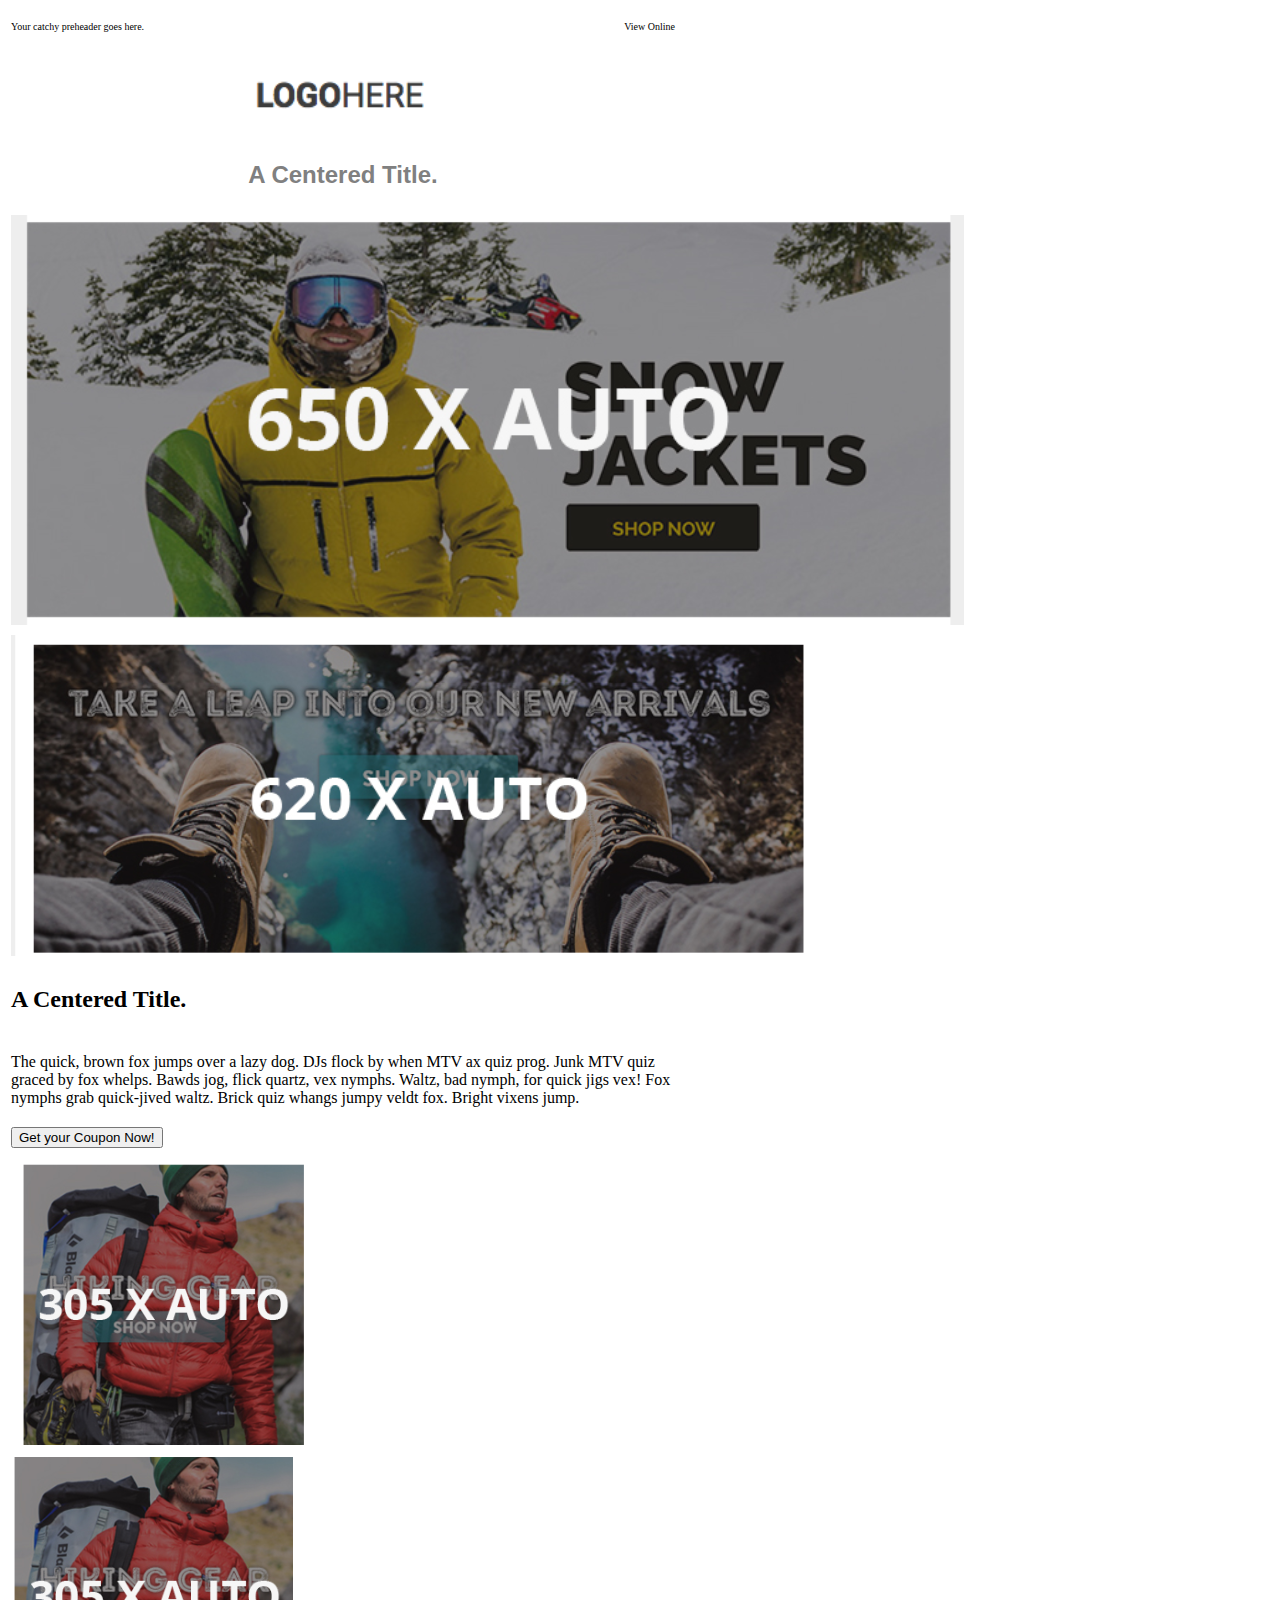
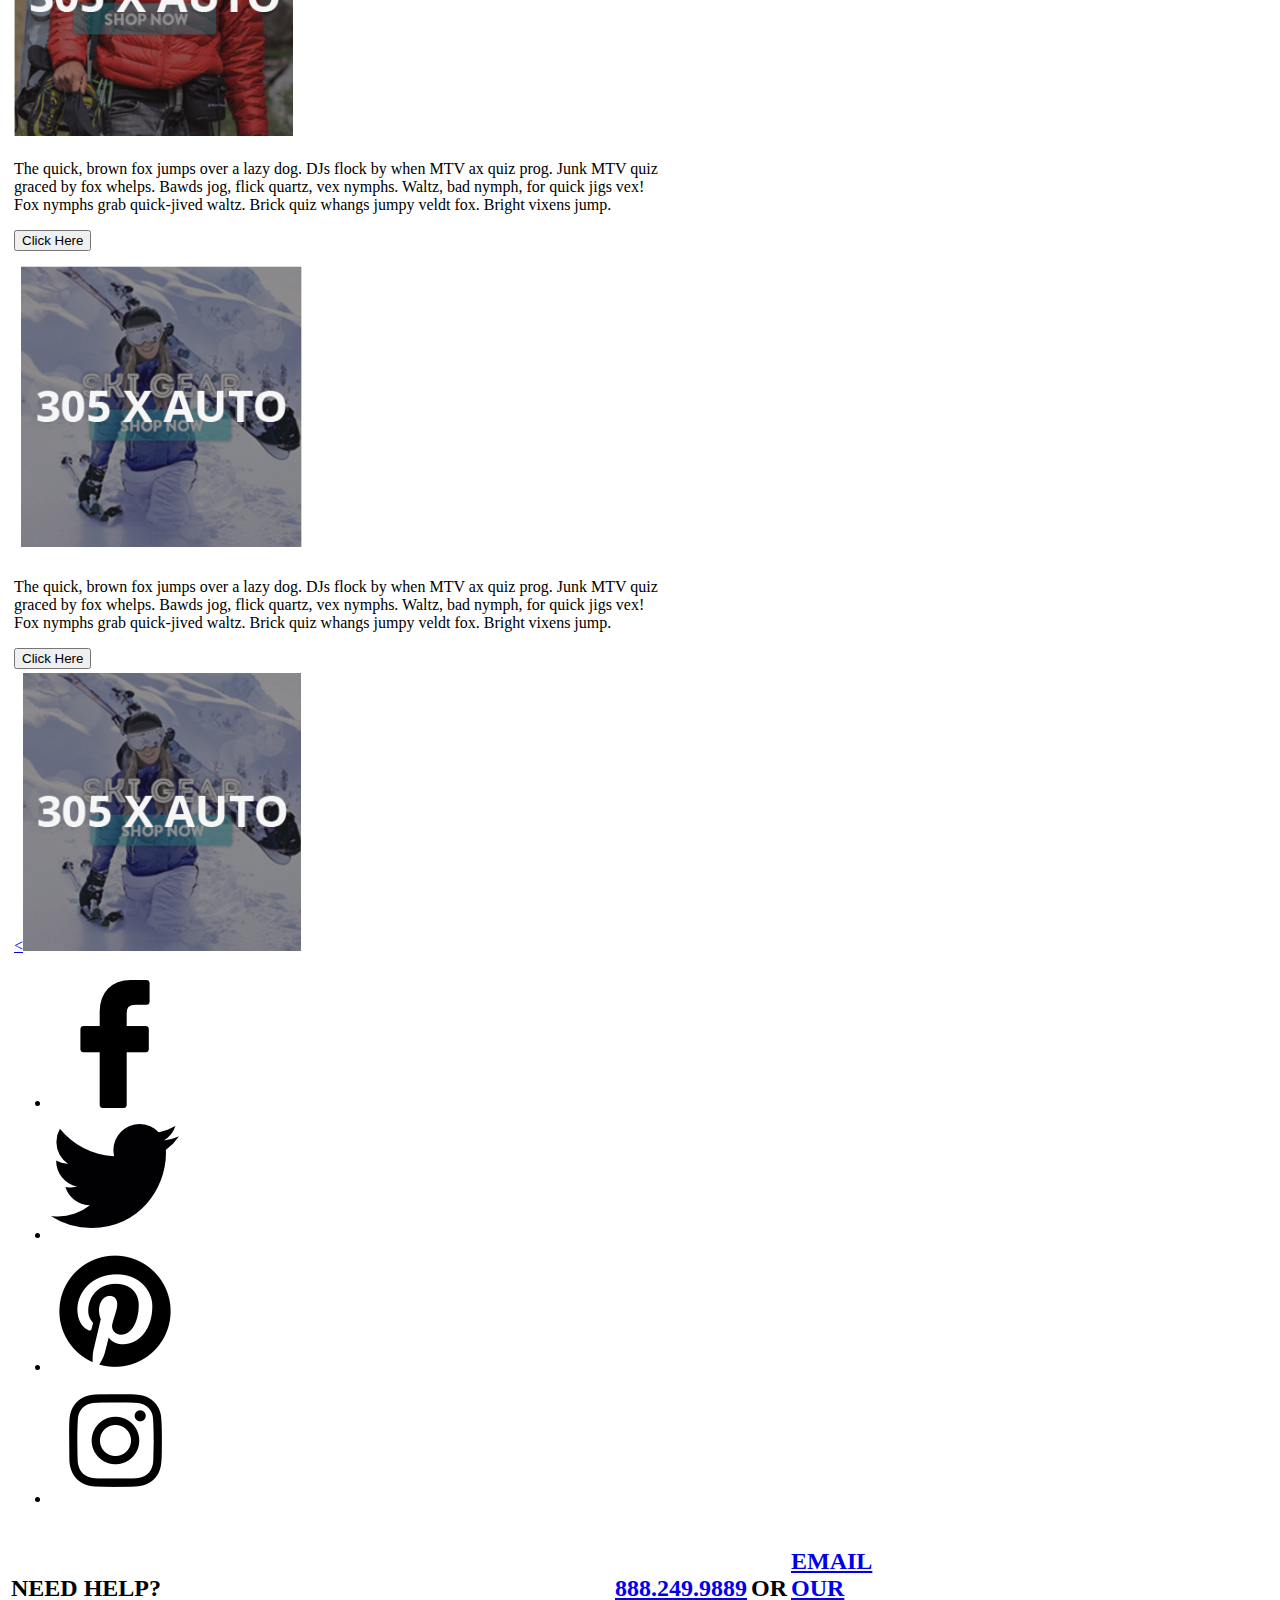
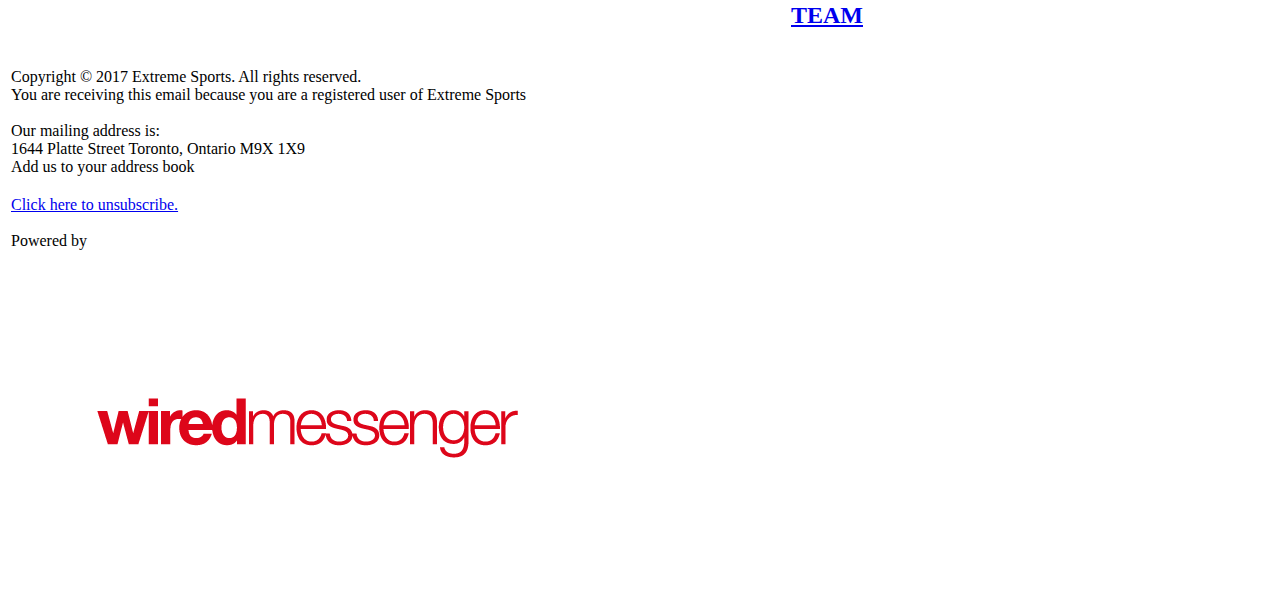
<file: index.html>
<!DOCTYPE html>
<html>
<head>
	<meta charset="utf-8"/>
	<style type="text/css">
.wrapper{
	width:100%;
	table-layout: fixed;
}
.inner-wrapper{
	width: 100%;
	max-width: 670px;
}
.table-outer{
	width: 100%;
	max-width: 670px;
}
.header1{
	width:100%;
	align-text: left;
	font-size: 10px;
	font-family: Garmond;
}
.header2{
	width:100%;
	align-text: center;
	text-indent: -20em;
	font-size: 10px;
	font-family: Garmond;
}
.table-logo{
	width: 100%;
	padding-top: 20px;
}
.snowJacketTitle{
	width:100%;
	font-family: Arial;
	color: Gray;
}
.snowJackets{
	width: 100%
	max-width:100%;
	height: auto;

}



		</style>
</head>
<body>
</body>
	<div class="wrapper">
		<div class = "inner-wrapper">
			<table class = "table-outer">
				<tr>
					<td align="left" class= "header1">
						<p> Your catchy preheader goes here.</p>
					</td>
					<td align="right" class= "header2">
						<p> View Online </p>
					</td>
				</tr>  <!--END HEADER -->	
			</table> <!-- END TABLE OUTER -->
			<table class = "table-logo">
				<tr>
					<td align="center" class= "logo">
						<a href="https://www.wiredmessenger.com/">
						<img src = "logo.png" class="logo" alt="Logo Here">
					</td>
				</tr>  <!--END LOGO -->	
			</table> <!-- END TABLE LOGO -->
			<table class = "snowJacketTitle">
				<tr>
					<td align="center" class= "titleSnowJacket">
						<h2>	A Centered Title. </h2>
					</td>
				</tr>  <!--END CENTERED TITLE -->	
			</table> <!-- END TABLE CENTERED TITLE -->
			<table class = "table-snowJacketPic">
				<tr>
					<td align="center" class= "snowJacketPic">
						<a href="https://www.wiredmessenger.com">
						<img src = "snowJackets.png" class="snowJackets" alt="Snow Jackets"></a>
					</td>
				</tr>  <!--END CENTERED SNOW JACKET -->	
			</table> <!-- END TABLE SNOW JACKET -->
			<table class = "table-TakeALeap">
				<tr>
					<td class= "takeALeap">
						<a href="https://www.wiredmessenger.com/services/">
						<img src = "takeALeap.png" class="takeALeap" alt="Take a leap"></a>
					</td>
				</tr>  <!--END table row -takeALeap -->	
			</table> <!-- END table-TakeALeap -->
			<table class = "table-TakeALeapText">
				<tr>
					<td class= "takeALeapHead">
						<h2>	A Centered Title. </h2>
					</td>
				</tr>  <!--END CENTERED TITLE -->	
				<tr>
					<td class= "takeALeapPara">
						<p>	The quick, brown fox jumps over a lazy dog. DJs flock by when MTV ax quiz prog. Junk MTV quiz graced by fox whelps. Bawds jog, flick quartz, vex nymphs. Waltz, bad nymph, for quick jigs vex! Fox nymphs grab quick-jived waltz. Brick quiz whangs jumpy veldt fox. Bright vixens jump. </p>
					</td>
				</tr>  <!--END CENTERED Para -->
				<tr>
					<td>
						<button type="button">Get your Coupon Now!</button>
					</td>
				</tr>
			</table> <!-- END TABLE CENTERED TITLE-TakeALeapIMG-BUTTON -->
			<table class ="Grid-Table">
				<tr>
					<td class = "two-cols">
					<div class = "Left-col">
						<table>
							<tr>
								<td>
									<a href="https://www.wiredmessenger.com/services/email-marketing/">
									<img src = "HikingGear1.png" class="HikingGear1" alt="Hiking Gear"></a>
								</td>
							</tr>
							<tr>
								<td>
									<a href="https://www.wiredmessenger.com/services/email-marketing/">
									<img src = "HikingGear2.png" class="HikingGear2" alt="Hiking Gear"></a>
								</td>
							</tr>
							<tr>
								<td>
									<p>	The quick, brown fox jumps over a lazy dog. DJs flock by when MTV ax quiz prog. Junk MTV quiz graced by fox whelps. Bawds jog, flick quartz, vex nymphs. Waltz, bad nymph, for quick jigs vex! Fox nymphs grab quick-jived waltz. Brick quiz whangs jumpy veldt fox. Bright vixens jump. </p>
									<a href="https://www.wiredmessenger.com/services/print-services/">
									<button type="button">Click Here</button></a>
								</td>
							</tr>
						</table>
					</div>   <!-- END of LEFT COLUMN -->

					<div class = "Right-col">
						<table>
							<tr>
								<td>
									<a href="https://www.wiredmessenger.com/services/email-marketing/">
									<img src = "SkiGear1.png" class="SkiGear1" alt="Ski Gear"></a>
								</td>
							</tr>
							<tr>
								<td>
									<p>	The quick, brown fox jumps over a lazy dog. DJs flock by when MTV ax quiz prog. Junk MTV quiz graced by fox whelps. Bawds jog, flick quartz, vex nymphs. Waltz, bad nymph, for quick jigs vex! Fox nymphs grab quick-jived waltz. Brick quiz whangs jumpy veldt fox. Bright vixens jump. </p>
									<a href="https://www.wiredmessenger.com/services/email-marketing/">
									<button type="button">Click Here</button></a>
								</td>
							</tr>
							<tr>
								<td>
									<a href="https://www.wiredmessenger.com/services/email-marketing/">
									<<img src = "SkiGear2.png" class="SkiGear2" alt="Ski Gear"></a>
								</td>
							</tr>
						</table>
					</div>   <!-- END of RIGHT COLUMN -->
					</td>
				</tr>
			</table> <!-- END OF GRID TABLE -->
			<div class="connect" >
				<table>
					<tr>
						<td>
							<ul class="social">
								<li><a href="https://www.facebook.com/"><img src="fb.png"></a></li>
								<li><a href="https://www.twitter.com/"><img src="twitter.png"></a></li>
								<li><a href="https://www.pintrest.com/"><img src="pinterest.png"></a></li>
								<li><a href="https://www.instagram.com/"><img src="instagram.png"></a></li>	
							</ul>
						</td>
					</tr>
					<tr>
						<td>
							<h2>NEED HELP?</h2>
						</td>
						<td>	
							<h2><a href="tel:888-249-9889">888.249.9889</a></h2>
						</td>
						<td>
							<h2>OR</h2>
						</td>	
						<td>
							<h2><a href="mailto:support@wiredmessenger.com">EMAIL OUR TEAM</a></h2>
						</td>						
					</tr>
					<tr>
						<td>
							<p> Copyright © 2017 Extreme Sports. All rights reserved. 
								<br>	You are receiving this email because you are a registered user of Extreme Sports
								<br/>
								<br/>
								Our mailing address is:
								<br>
								1644 Platte Street Toronto, Ontario M9X 1X9 
								<br>
								Add us to your address book
							</p>
						</td>
					</tr>
					<tr>
						<td>
							<a href="index.html#">Click here to unsubscribe.</a>
							<br/>
							<br/>
							Powered by
							</p>
						</td>
					</tr>
					<tr>
						<td>
							<img src="wired-messenger.png">
						</td>
					</tr>
				</table>
			</div>

		</div> <!--END INNER WRAPPER -->
	</div>  <!--END MAIN WRAPPER -->
	
</body>
</html>
</file>
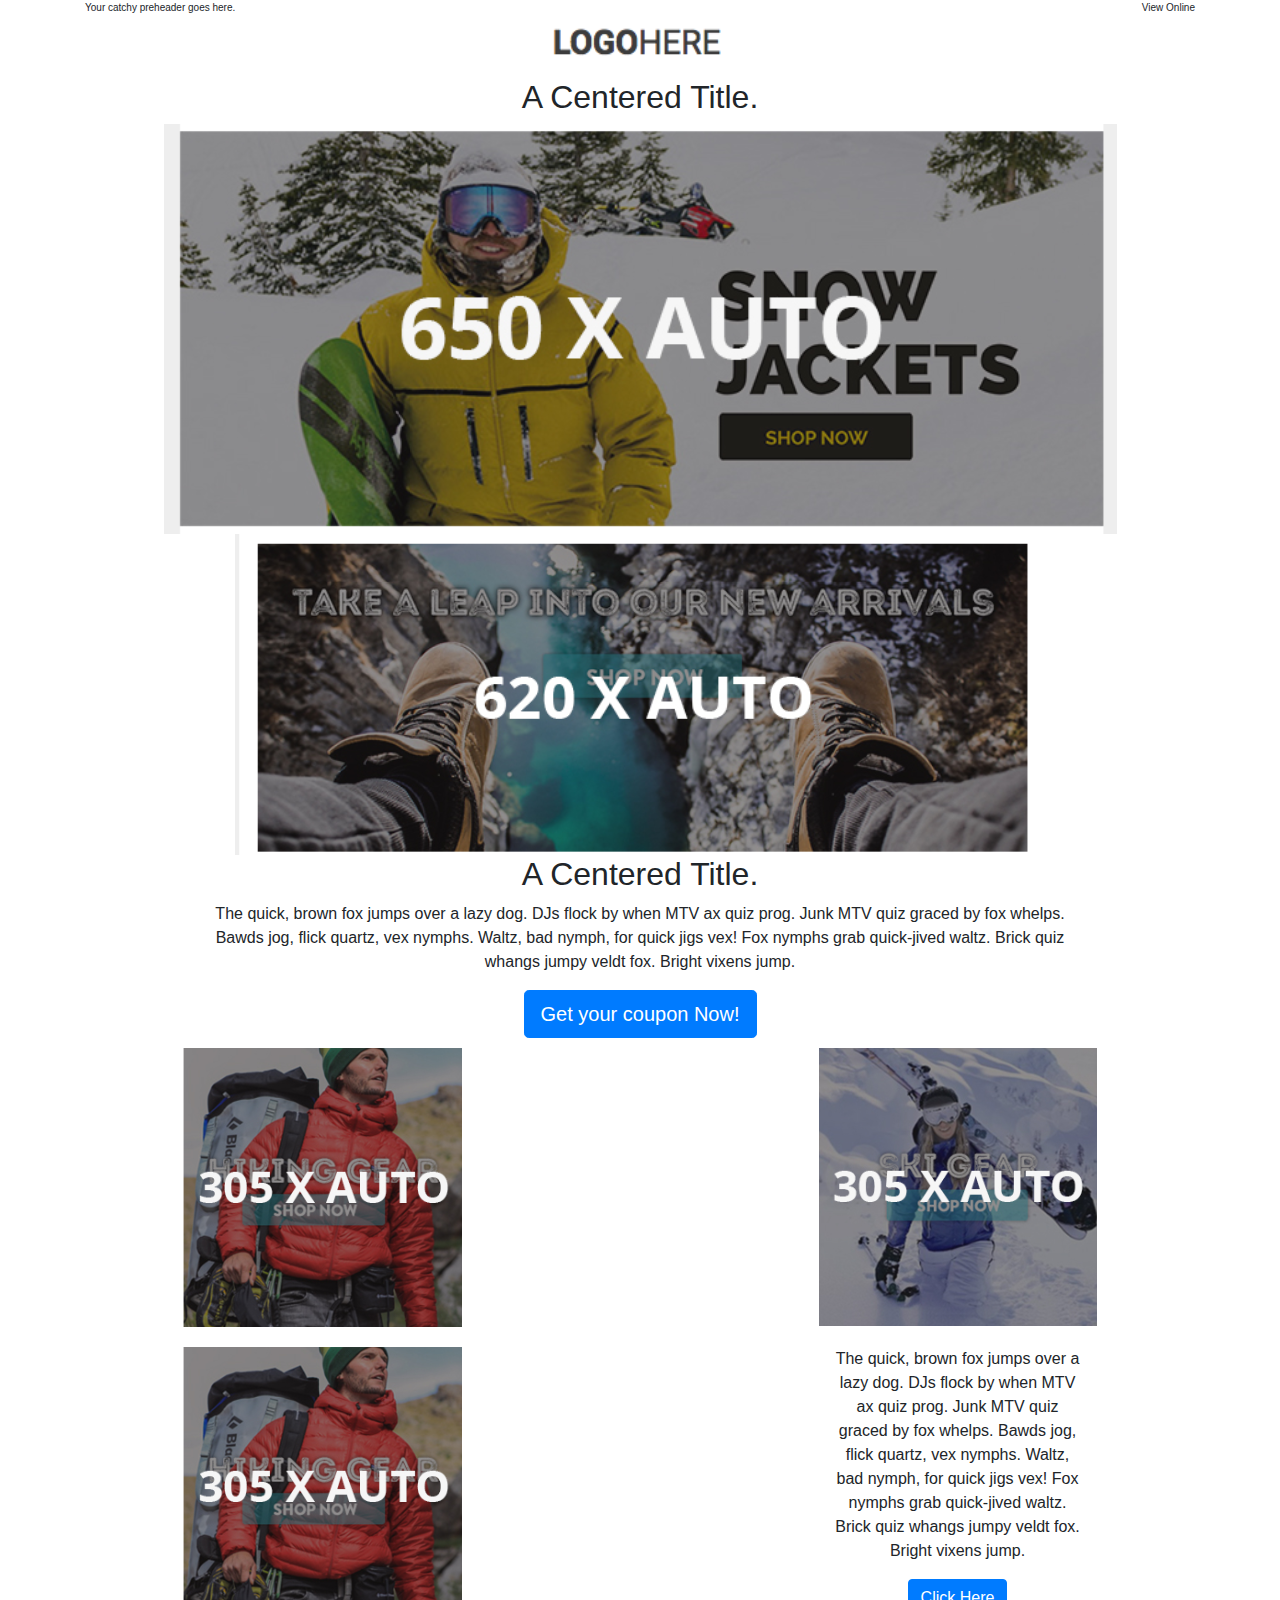
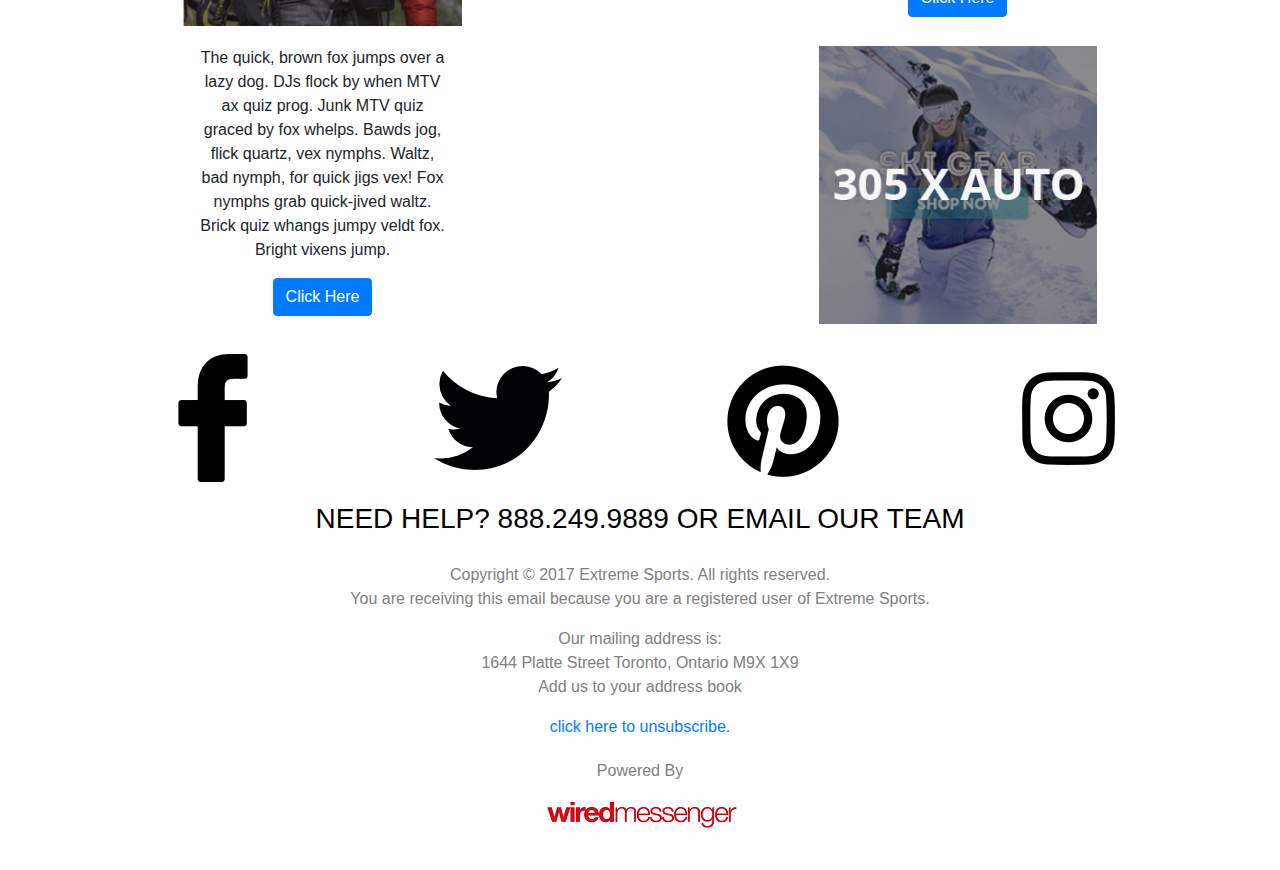
<file: Responsive-Email/index.html>
<!DOCTYPE html>
<html language="en">

<head>
    <meta charset="utf-8">
    <meta name="viewport" content="width=device-width, initial-scale=1">
    <title>Responsive Email</title>

    <!--bootstrap CSS-->
    <link rel="stylesheet" href="https://maxcdn.bootstrapcdn.com/bootstrap/4.0.0/css/bootstrap.min.css" integrity="sha384-Gn5384xqQ1aoWXA+058RXPxPg6fy4IWvTNh0E263XmFcJlSAwiGgFAW/dAiS6JXm" crossorigin="anonymous">

    <!--CSS Stylesheet -->
    <link rel="stylesheet" type="text/css" href="style.css">

</head>

<body>
    <section id="preheader">
        <div class="container text-center">
            <div class="row preheader-row">
                <div class="col-6 text-left"> Your catchy preheader goes here.</div>
                <div class="col-6 text-right"> View Online</div>
            </div>
        </div>
    </section> <!-- END OF PREHEADER SECTION -->

    <section id="logo">
        <div class="logo-pic text-center">
            <a href="https://www.wiredmessenger.com/">
                <img src="logo.png" alt="Logo Here"></a>
        </div> <!-- END OF LOGO -->
    </section> <!-- END OF LOGO -->

    <section id="title-pic">
        <div class="title-first text-center">
            <h2>A Centered Title.</h2>
            <a href="https://www.wiredmessenger.com/">
                <img src="snowJackets.png" class="img-fluid" alt="Snow Jackets"></a>
        </div>
    </section> <!-- END OF TITLE-PIC SECTION-->

    <section id="pic-title-text-button">
        <div class="img-2 text-center">
            <a href="https://www.wiredmessenger.com/services/">
                <img src="takeALeap.png" class="img-fluid" alt="Take a leap"></a>
        </div>
        <div class="title-second text-center">
            <h2>A Centered Title.</h2>
        </div>
        <div class="div-first-para">
            <p class="first-para text-center">
                The quick, brown fox jumps over a lazy dog. DJs flock by when MTV ax quiz prog. Junk MTV quiz graced by fox whelps. Bawds jog, flick quartz, vex nymphs. Waltz, bad nymph, for quick jigs vex! Fox nymphs grab quick-jived waltz. Brick quiz whangs jumpy veldt fox. Bright vixens jump.
            </p>
        </div>
        <div class="text-center">
            <button type="button" class="btn btn-primary btn-lg ">Get your coupon Now!</button>
        </div>
    </section>
    <!--END OF PIC-TITLE-TEXT-BUTTON-SECTION-->

    <section id="gridpic-text-button grid-section">
        <div class="container-fluid">

            <div class="row grid-row1">
                <div class="col-lg6 HikingGear1">
                    <a href="https://www.wiredmessenger.com/services/email-marketing/">
                        <img src="HikingGear1.png" alt="Hiking Gear"></a>
                </div>
                <div class="col-lg6 HikingGear1">
                    <a href="https://www.wiredmessenger.com/services/email-marketing/">
                        <img src="SkiGear1.png" alt="Ski Gear"></a>
                </div>
            </div> <!-- END FIRST ROW -->

            <div class="row grid-row1">
                <div class="col-lg6 HikingGear1">
                    <a href="https://www.wiredmessenger.com/services/email-marketing/">
                        <img src="HikingGear2.png" alt="Hiking Gear"></a>
                </div>
                <div class="col-lg6 HikingGear1">
                    <p class="text-center grid-para1">
                        The quick, brown fox jumps over a lazy dog. DJs flock by when MTV ax quiz prog. Junk MTV quiz graced by fox whelps. Bawds jog, flick quartz, vex nymphs. Waltz, bad nymph, for quick jigs vex! Fox nymphs grab quick-jived waltz. Brick quiz whangs jumpy veldt fox. Bright vixens jump.
                    </p>
                    <div>
                        <a href="https://www.wiredmessenger.com/services/email-marketing/" class="btn btn-primary btn-md ">Click Here</a>
                    </div>
                </div>
            </div> <!-- END SECOND ROW -->

            <div class="row grid-row1">
                <div class="col-lg6 HikingGear1">
                    <p class="text-center grid-para1">
                        The quick, brown fox jumps over a lazy dog. DJs flock by when MTV ax quiz prog. Junk MTV quiz graced by fox whelps. Bawds jog, flick quartz, vex nymphs. Waltz, bad nymph, for quick jigs vex! Fox nymphs grab quick-jived waltz. Brick quiz whangs jumpy veldt fox. Bright vixens jump.
                    </p>
                    <div>
                        <a href="https://www.wiredmessenger.com/services/print-services/" class="btn btn-primary btn-md ">Click Here</a>
                    </div>
                </div>
                <div class="col-lg6 HikingGear1">
                    <a href="https://www.wiredmessenger.com/services/print-services/">
                        <img src="SkiGear1.png" alt="Ski Gear"></a>
                </div>
            </div> <!-- END THIRD ROW -->
        </div>
        <!--END CONTAINER-->
    </section> <!-- END GRIDPIC-TEXT-BUTTON -->

    <section id="social-contact">
        <div class="social-icons">
            <div class="container text-center">
                <div class="row">
                    <div class="col-3">
                        <a href="http://www.facebook.com/">
                            <img src="fb.png" alt="fb logo" class="img-fluid"></a>
                    </div>
                    <div class="col-3">
                        <a href="http://www.twitter.com/">
                            <img src="twitter.png" alt="twitter logo" class="img-fluid"></a>
                    </div>
                    <div class="col-3">
                        <a href="http://www.pinterest.com/">
                            <img src="pinterest.png" alt="Pinterest logo" class="img-fluid"></a>
                    </div>
                    <div class="col-3">
                        <a href="http://www.instagram.com/">
                            <img src="instagram.png" alt="Instagram logo" class="img-fluid"></a>
                    </div>
                </div>
            </div>
        </div>
        <div class="phone-email text-center">
            <h3 style="color:#000">NEED HELP? <a href="tel:888-249-9889" style="color:#000">888.249.9889</a> OR <a href="mailto:support@wiredmessenger.com" style="color:#000">EMAIL OUR TEAM</a></h3>
        </div>
        <div class="text1 text-center">
            <p style="color:#808080">Copyright © 2017 Extreme Sports. All rights reserved. <br> You are receiving this email because you are a registered user of Extreme Sports.</p>
        </div>
        <div class="text2 text-center">
            <p style="color:#808080">Our mailing address is: <br> 1644 Platte Street Toronto, Ontario M9X 1X9 <br> Add us to your address book
        </div>
        <div class="unsub text-center">
            <a href="#index.html">click here to unsubscribe.</a>
        </div>
        <div class="powered-logo">
            <div class="text-center">
                <p style="color:#808080">Powered By</p>
                <a href="https://www.wiredmessenger.com/">
                    <img src="wired-messenger.png" alt="Wired Messenger Logo" class="img-fluid"></a>
            </div>
            <div class="footer-logo text-center">

            </div>

    </section> <!-- END SOCIAL CONTACT -->
</body>


</html>
</file>
<file: Responsive-Email/style.css>
/*================================================
                        GENERAL
=================================================*/

#preheader {
    font-size: 10px;
    text-align: center;

}
.preheader-row {
    text-align: center;
}
#title-pic {
    max-width: 100%;

}
#pic-title-text-button {
    max-width: 100%;
    text-align: center;
}
.title-first {
    max-width: 100%
}
.img-fluid {
    max-width: 100%;
    height: auto;
}
. #grid-section {
    max-width: 100%;
    height: auto;
}
.grid-container {
    max-width: 100%;
    height: auto;
}
.div-first-para {
    max-width: 900px;
    display: inline-block;
}
.first-para {
    max-width: 900px;
    text-align: justify-all;
    text-align: center;
}
.grid-row1 {
    text-align: center;
    padding: 5px 5px 5px 5px;

}
.HikingGear1,
.HikingGear2 {
    float: center;
    width: 50%;
    padding: 5px
}

@media screen and (max-width: 600px) {
    .HikingGear1 {
        width: 100%;
    }
}
.grid-para1 {
    max-width: 250px;
    display: inline-block;
}

#social-contact {
    padding: 20px 5px 20px 5px;
    max-width: 100%
}
.phone-email {
    padding: 20px 5px 20px 5px;

}
.phone-email.h3 {
    color: pink;
    font-size: 8px;
}
.powered-logo {
    padding: 20px 5px 20px 5px;
}
</file>
